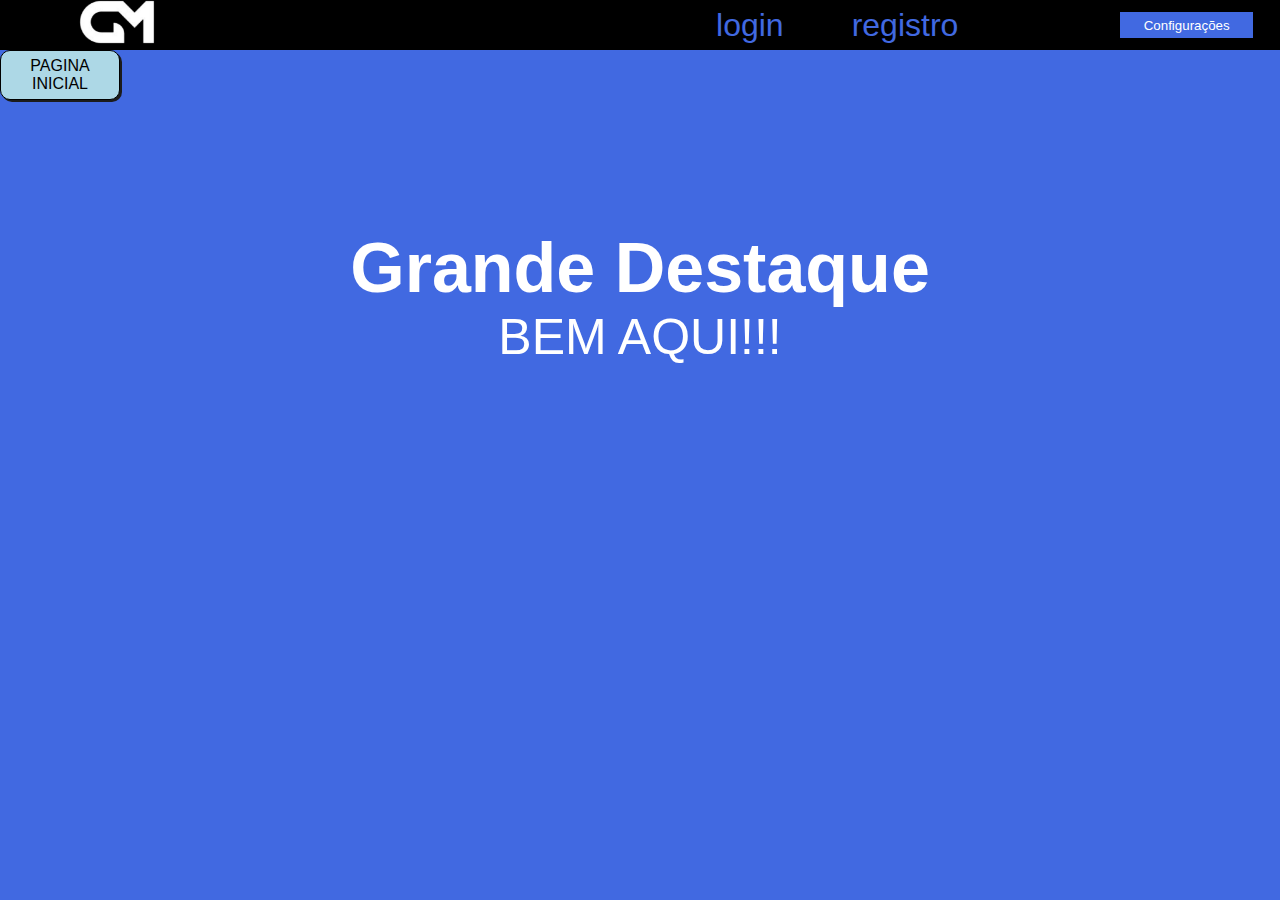
<file: destaque1.html>
<!DOCTYPE html>
<html lang="pt-br">
<head>
    <meta charset="UTF-8">
    <meta http-equiv="X-UA-Compatible" content="IE=edge">
    <meta name="viewport" content="width=device-width, initial-scale=1.0">
    <title>Game Mania Destaques</title>
    <link rel="stylesheet" href="css/destaque.css">
    <script src="js/jquery.js"></script>
</head>
<body>
    <!-- CABEÇALHO -->

    <header>
        <div class="logoHeader">
            <a href="#"><img class="logoImagem" src="img/logo.png" alt="logo"></a>
        </div>
        <div class="menuHeader">
            <nav>
                <a href="login.html">login</a>
                <a href="#">registro</a>
            </nav>
            <button class="iconeMenuHeader">Menu</button>
        </div>
        <div class="configuracaoHeader">
            <button id="configuracoesHeader" class="configuracoesHeader">Configurações</button>
            <nav id="menuConfiguracoes" class="menuConfiguracoes desativado">
                <a href="">Configuraçoes</a>
                <a href="">Editar Perfil</a>
                <a href="">Meu Carrinho</a>
                <a href="">Logout</a>
            </nav>
        </div>
    </header>

    <a class="voltar" href="index.html">pagina inicial</a>

    <!-- TEXTO -->
    <div class="tudo">
        <h1 class="titulo" >Grande Destaque</h1>
        <p class="subtitulo">BEM AQUI!!!</p>
    </div>
    <script src="js/destaque.js"></script>
</body>
</html>
</file>
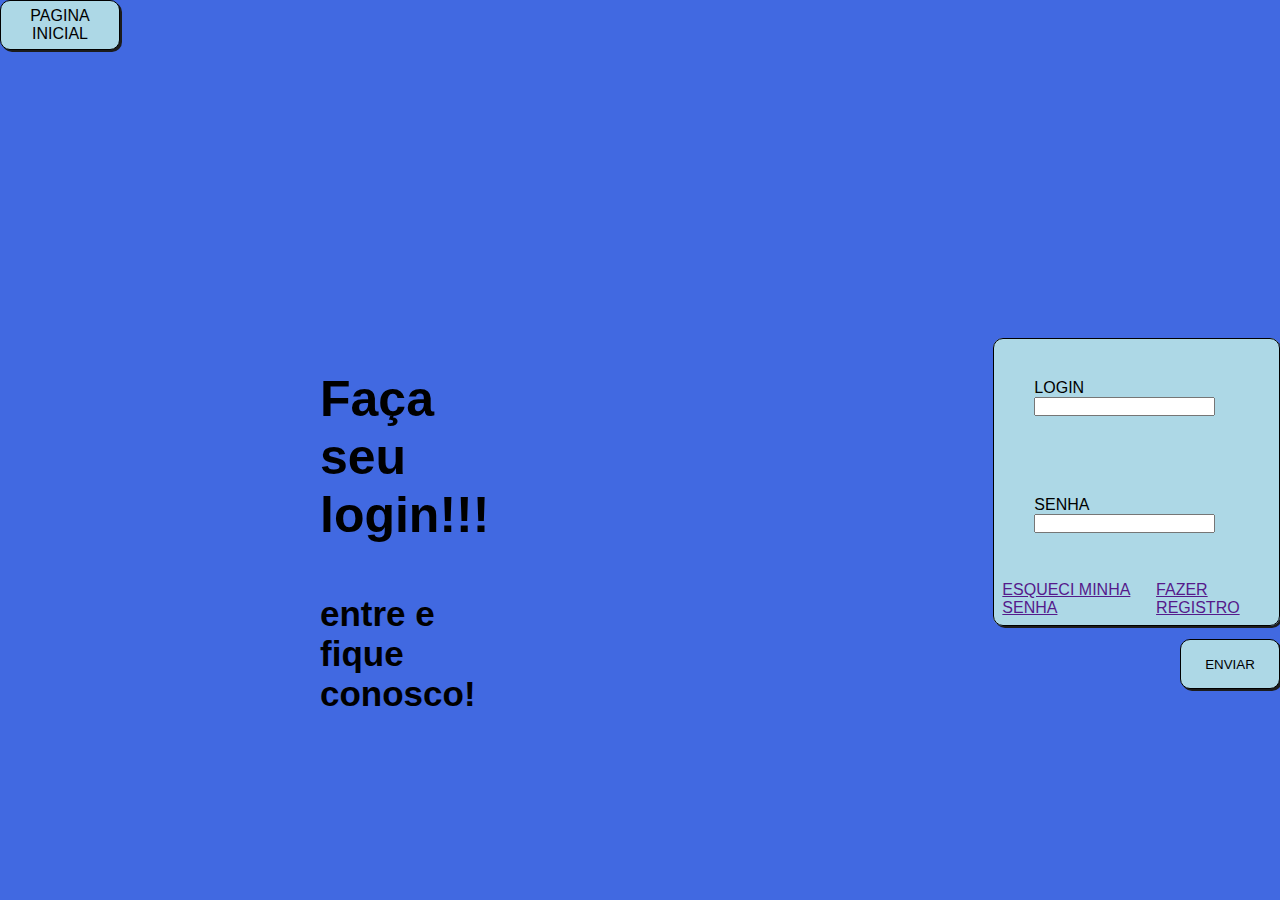
<file: login.html>
<!DOCTYPE html>
<html lang="pt-br">
<head>
    <meta charset="UTF-8">
    <meta http-equiv="X-UA-Compatible" content="IE=edge">
    <meta name="viewport" content="width=device-width, initial-scale=1.0">
    <title>Game Mania Login</title>
    <link rel="stylesheet" href="css/login.css">
</head>
<body>
    <div class="voltar">
        <a href="index.html">Pagina Inicial</a>
    </div>
   <section class="tudo">
       <div class="agrupado">
           <h1 id="titulo"><strong>Faça seu login!!!</strong></h1>
           <p id="subtitulo"><strong>entre e fique conosco!</strong></p>
       </div>
       <form action="">
           <fieldset class="grupo">
               <div class="campo">
                   <label for="">Login</label>
                   <input type="text" name="nome" id="nome" required>
               </div>
               <div class="campo">
                   <label for="">Senha</label>
                   <input type="password" name="senha" id="senha" required>
               </div>
               <div class="links" >
                   <a href="">esqueci minha senha</a>
                   <a href="">fazer registro</a>
               </div>
               
           </fieldset>
           <button onclick="popup()" id="botao" type="submit">Enviar</button>
       </form>
   </section>
   <script src="js/login.js"></script>
</body>
</html>
</file>
<file: css/destaque.css>
* {
    padding: 0;
    margin: 0;
    box-sizing: border-box;
}

body {
    background-color: #4169E1;
}

header {
    display: flex;
    justify-content: space-between;
    align-items: center;
    background-color: black;
    height: 50px;
}

.logoHeader{
    display: flex;
    margin-top: 3em;
}

.logoImagem {
    height: 100px;
}

.menuHeader {
    display: flex;
    margin-right: -20em;
    align-items: center;
}

.menuHeader a {
    margin: 1em;
    text-decoration: none;
    font-family: Impact, Haettenschweiler, 'Arial Narrow Bold', sans-serif;
    font-size: 2em;
    color: #4169E1;
}

.iconeMenuHeader {
    border-style: none;
    height: 2.5em;
    display: none;
}

.configuracaoHeader {
    display: flex;
    flex-direction: column;
}

.configuracoesHeader {
    margin-right: 2em;
    font-family: Impact, Haettenschweiler, 'Arial Narrow Bold', sans-serif;
    background-color: #4169E1;
    border-style: none;
    height: 2em;
    color: white;
    width: 10em;
}

.menuConfiguracoes {
    display: flex;
    position: absolute;
    flex-direction: column;
    background-color: black;
    margin-top: 2em;
    width: 10em;
}

.menuConfiguracoes a {
    color: white;
    font-family: Impact, Haettenschweiler, 'Arial Narrow Bold', sans-serif;
    text-decoration: none;
    margin-top: 1em;
    height: 2em;
    text-align: center;
    text-align-last: center;
    font-size: 20px;
}

@media only screen and (max-width: 600px) {
    .iconeMenuHeader {
        display: flex;
    }}

    /* VOLTAR */

    .voltar {
        width: 120px;
        height: 50px;
        border-radius: 10px;
        border: 0.5px solid black;
        background: #ADD8E6;
        box-shadow: 2px 2px #1C1C1C;
        display: flex;
        align-items: center;
    }
    
    .voltar  {
        text-transform: uppercase;
        color: black;
        font-family: Impact, Haettenschweiler, 'Arial Narrow Bold', sans-serif;
        text-decoration: none;
        text-align: center;
    }

    /* CORPO */

    .tudo {
        display: flex;
        flex-direction: column;
        justify-content: space-between;
        align-items: center;
        margin-top: 8em;
    }

    .titulo {
        font-size: 70px;
        color: white;
        font-family: Impact, Haettenschweiler, 'Arial Narrow Bold', sans-serif;
    }

    .subtitulo {
        font-size: 50px;
        color: white;
        font-family: Impact, Haettenschweiler, 'Arial Narrow Bold', sans-serif;
    }

    /* FUNÇOES JS */

    .desativado {
        display: none;
    }

    .ativado {
        display: flex;
    }
</file>
<file: css/login.css>
* {
    margin: 0;
    padding: 0;
    box-sizing: border-box;
}

body {
    background-color: #4169E1;
}

.voltar {
    width: 120px;
    height: 50px;
    border-radius: 10px;
    border: 0.5px solid black;
    background: #ADD8E6;
    box-shadow: 2px 2px #1C1C1C;
    display: flex;
    align-items: center;
    justify-content: center;
}

.voltar a {
    text-transform: uppercase;
    color: black;
    font-family: Impact, Haettenschweiler, 'Arial Narrow Bold', sans-serif;
    text-decoration: none;
    text-align: center;
    display: flex;
    align-items: center;
    justify-content: center;
}


.tudo {
    display: flex;
    margin-left: 20em;
}

.agrupado {
    margin-top: 20em;
    display: flex;
    flex-direction: column;
    align-items: center;
}

#titulo {
    margin-bottom: 1em;
    font-size: 50px;
    font-family: Impact, Haettenschweiler, 'Arial Narrow Bold', sans-serif;
}

#subtitulo {
    font-size: 35px;
    font-family: Impact, Haettenschweiler, 'Arial Narrow Bold', sans-serif;
}

.grupo {
    display: flex;
    flex-direction: column;
    margin-top: 18em;
    margin-left: 30em;
    border-radius: 10px;
    border-radius: 10px;
    border: 0.5px solid black;
    background: #ADD8E6;
    box-shadow: 2px 2px #1C1C1C;
    text-transform: uppercase;
    color: black;
    font-family: Impact, Haettenschweiler, 'Arial Narrow Bold', sans-serif;
}

.campo {
    margin: 0.5em;
    padding: 2em;
}

.links {
    display: flex;
    justify-content: space-between;
    align-items: center;
    margin: 0.5em;
    font-family: Impact, Haettenschweiler, 'Arial Narrow Bold', sans-serif;
}

.links a {
    
}

#botao {
    margin-left: 50em;
    margin-top: 1em;
    width: 100px;
    height: 50px;
    border-radius: 10px;
    border: 0.5px solid black;
    background: #ADD8E6;
    box-shadow: 2px 2px #1C1C1C;
    text-transform: uppercase;
    color: black;
    font-family: Impact, Haettenschweiler, 'Arial Narrow Bold', sans-serif;
}

#botao:hover {
    background-color: #FF4500;
    color: white;
}
</file>
